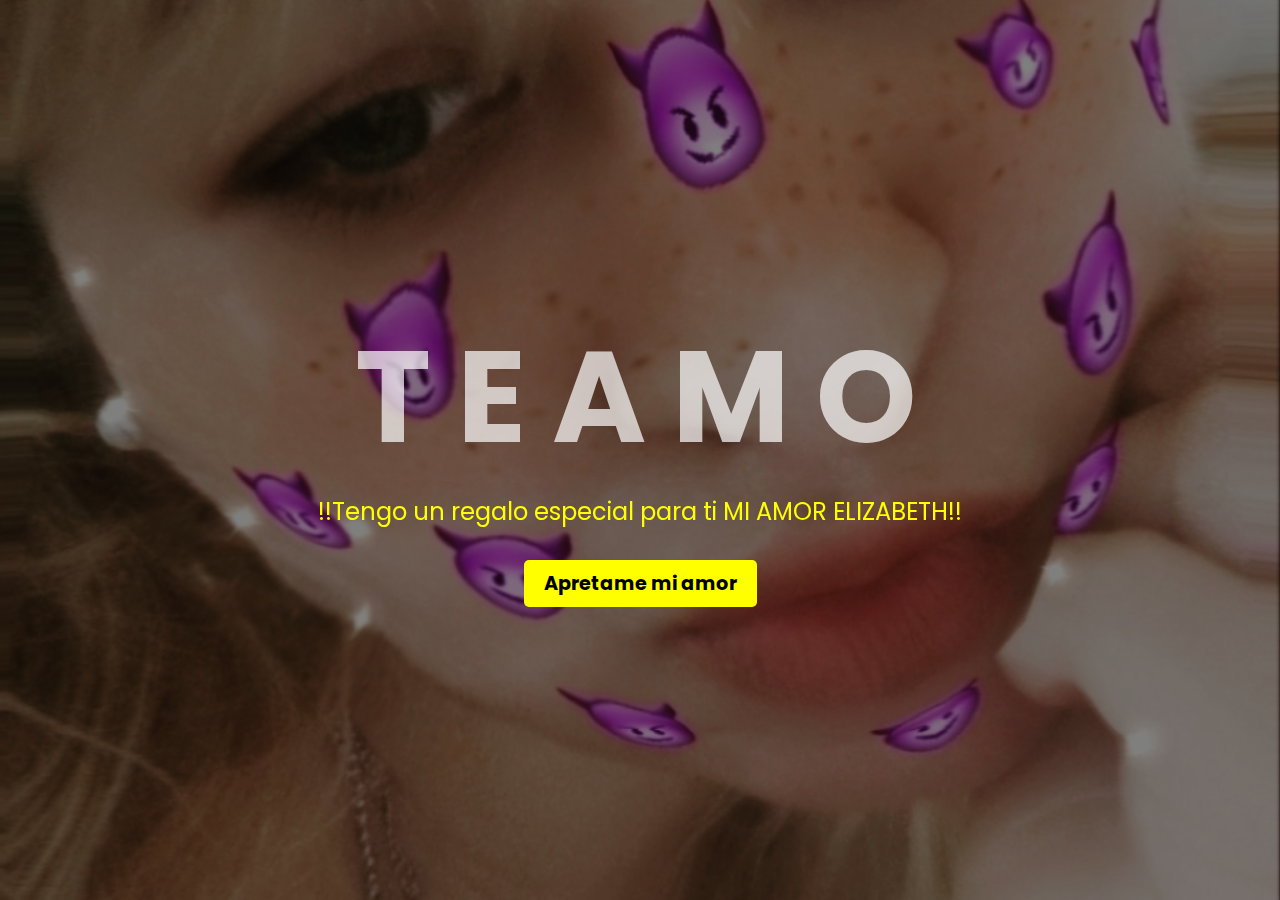
<file: index.html>
<!DOCTYPE html>
<html lang="en">
<head>
    <meta charset="UTF-8">
    <meta http-equiv="X-UA-Compatible" content="IE=edge">
    <meta name="viewport" content="width=device-width, initial-scale=1.0">
    <link rel="stylesheet" href="css/style.css">
    <link rel="icon" href="img/flowers.png" type="image/x-icon">
    <title>FLORES</title>
    <style>
        /* Estilos para el fondo de la imagen */
        body {
            margin: 0;
            padding: 0;
            background: url('img/a1.jpeg') no-repeat center center fixed; /* Ajusta la ruta de la imagen */
            background-size: cover;
            font-family: Arial, sans-serif;
            color: white;
            text-align: center;
        }

        /* Estilo para el texto sobre la imagen */
        .greetings span {
            font-size: 8rem;
            font-weight: bold;
            letter-spacing: 10px;
            color: rgba(255, 255, 255, 0.7); /* Letras transparentes */
            position: relative;
            z-index: 2; /* Asegura que el texto esté por encima de la imagen */
        }

        .description {
            font-size: 1.5rem;
            color: yellow;
            position: relative;
            z-index: 2;
        }

        .button {
            margin-top: 20px;
        }

        .button a {
            background-color: yellow;
            padding: 10px 20px;
            border-radius: 5px;
            color: black;
            text-decoration: none;
            font-weight: bold;
            font-size: 1.2rem;
            position: relative;
            z-index: 2;
        }

        .button a:hover {
            background-color: #ffc107;
        }

        /* Oscurecer ligeramente la imagen de fondo para mejor legibilidad del texto */
        body::before {
            content: "";
            position: fixed;
            top: 0;
            left: 0;
            width: 100%;
            height: 100%;
            background: rgba(0, 0, 0, 0.5); /* Oscurece la imagen */
            z-index: 1;
        }
    </style>
</head>
<body>

    <!-- Contenido de la página -->
    <div class="greetings">
        <span>T</span>
        <span>E</span>
        <span>A</span>
        <span>M</span>
        <span>O</span>
    </div>
    
    <div class="description">
        !!Tengo un regalo especial para ti MI AMOR ELIZABETH!!
    </div>

    <div class="button">
        <a href="FLORES.html">Apretame mi amor</a>
    </div>

</body>
</html>
</file>
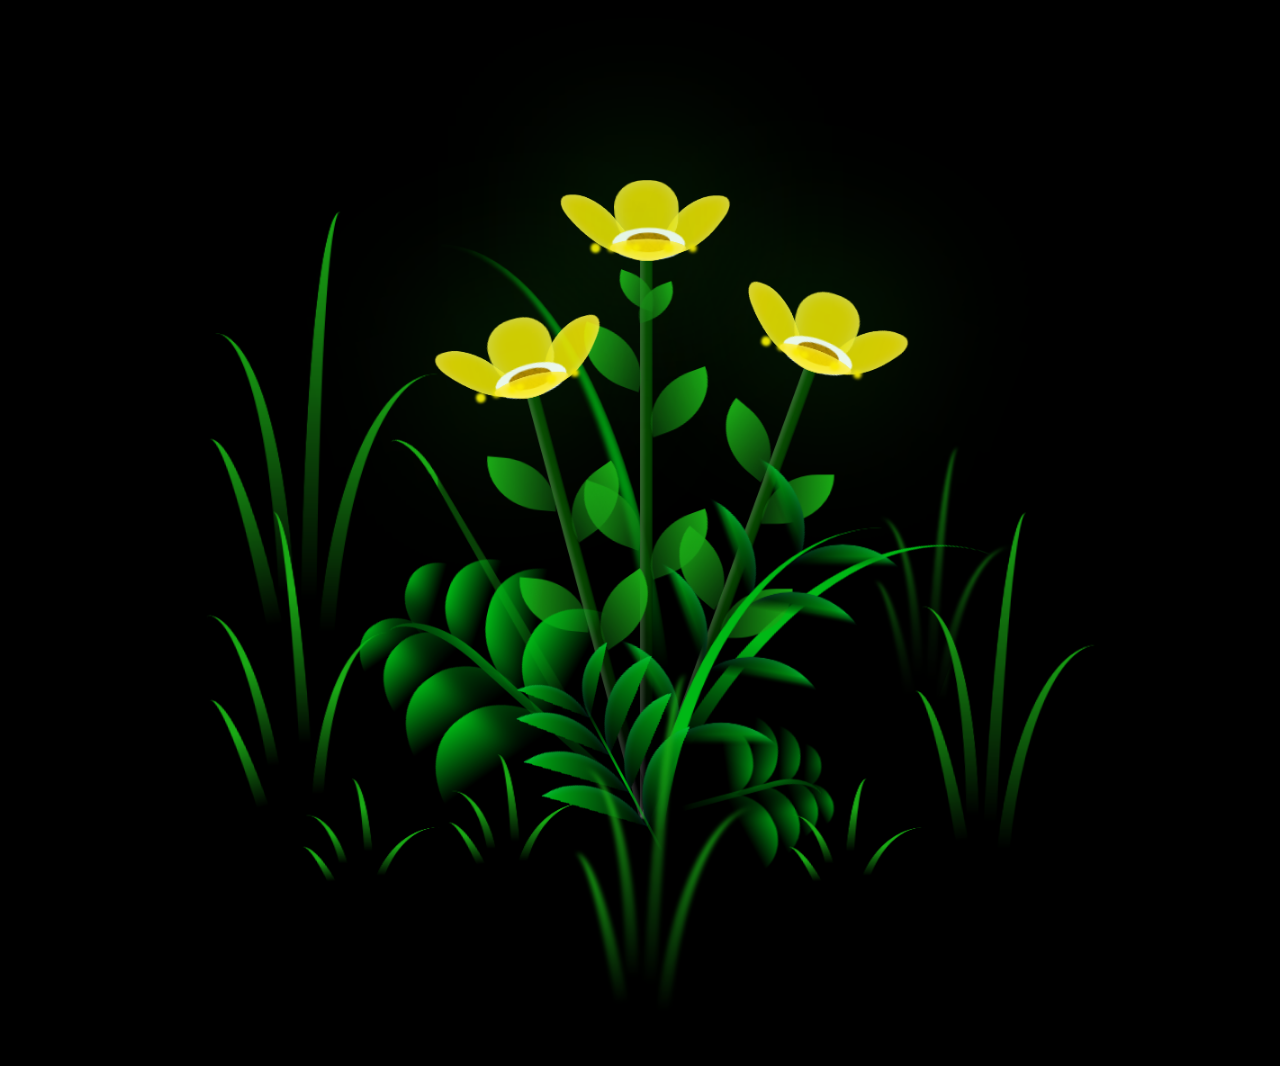
<file: FLORES.html>
<!DOCTYPE html>
<html lang="en">
<head>
    <meta charset="UTF-8">
    <meta http-equiv="X-UA-Compatible" content="IE=edge">
    <meta name="viewport" content="width=device-width, initial-scale=1.0">
    <link rel="stylesheet" href="css/main.css">
    <link rel="icon" href="img/flowers.png" type="image/x-icon">
    <title>FLORES</title>
</head>

<body class="container">
    <div class="flowers">
      <div class="flower flower--1">
        <div class="flower__leafs flower__leafs--1">
          <div class="flower__leaf flower__leaf--1"></div>
          <div class="flower__leaf flower__leaf--2"></div>
          <div class="flower__leaf flower__leaf--3"></div>
          <div class="flower__leaf flower__leaf--4"></div>
          <div class="flower__white-circle"></div>
  
          <div class="flower__light flower__light--1"></div>
          <div class="flower__light flower__light--2"></div>
          <div class="flower__light flower__light--3"></div>
          <div class="flower__light flower__light--4"></div>
          <div class="flower__light flower__light--5"></div>
          <div class="flower__light flower__light--6"></div>
          <div class="flower__light flower__light--7"></div>
          <div class="flower__light flower__light--8"></div>
  
        </div>
        <div class="flower__line">
          <div class="flower__line__leaf flower__line__leaf--1"></div>
          <div class="flower__line__leaf flower__line__leaf--2"></div>
          <div class="flower__line__leaf flower__line__leaf--3"></div>
          <div class="flower__line__leaf flower__line__leaf--4"></div>
          <div class="flower__line__leaf flower__line__leaf--5"></div>
          <div class="flower__line__leaf flower__line__leaf--6"></div>
        </div>
      </div>
  
      
      <div class="flower flower--2">
        <div class="flower__leafs flower__leafs--2">
          <div class="flower__leaf flower__leaf--1"></div>
          <div class="flower__leaf flower__leaf--2"></div>
          <div class="flower__leaf flower__leaf--3"></div>
          <div class="flower__leaf flower__leaf--4"></div>
          <div class="flower__white-circle"></div>
  
          <div class="flower__light flower__light--1"></div>
          <div class="flower__light flower__light--2"></div>
          <div class="flower__light flower__light--3"></div>
          <div class="flower__light flower__light--4"></div>
          <div class="flower__light flower__light--5"></div>
          <div class="flower__light flower__light--6"></div>
          <div class="flower__light flower__light--7"></div>
          <div class="flower__light flower__light--8"></div>
  
        </div>
        <div class="flower__line">
          <div class="flower__line__leaf flower__line__leaf--1"></div>
          <div class="flower__line__leaf flower__line__leaf--2"></div>
          <div class="flower__line__leaf flower__line__leaf--3"></div>
          <div class="flower__line__leaf flower__line__leaf--4"></div>
        </div>
      </div>
  


      <div class="flower flower--3">
        <div class="flower__leafs flower__leafs--3">
          <div class="flower__leaf flower__leaf--1"></div>
          <div class="flower__leaf flower__leaf--2"></div>
          <div class="flower__leaf flower__leaf--3"></div>
          <div class="flower__leaf flower__leaf--4"></div>
          <div class="flower__white-circle"></div>
  
          <div class="flower__light flower__light--1"></div>
          <div class="flower__light flower__light--2"></div>
          <div class="flower__light flower__light--3"></div>
          <div class="flower__light flower__light--4"></div>
          <div class="flower__light flower__light--5"></div>
          <div class="flower__light flower__light--6"></div>
          <div class="flower__light flower__light--7"></div>
          <div class="flower__light flower__light--8"></div>
  
        </div>
        <div class="flower__line">
          <div class="flower__line__leaf flower__line__leaf--1"></div>
          <div class="flower__line__leaf flower__line__leaf--2"></div>
          <div class="flower__line__leaf flower__line__leaf--3"></div>
          <div class="flower__line__leaf flower__line__leaf--4"></div>
        </div>
      </div>
  
      <div class="grow-ans" style="--d:1.2s">
        <div class="flower__g-long">
          <div class="flower__g-long__top"></div>
          <div class="flower__g-long__bottom"></div>
        </div>
      </div>
  
      <div class="growing-grass">
        <div class="flower__grass flower__grass--1">
          <div class="flower__grass--top"></div>
          <div class="flower__grass--bottom"></div>
          <div class="flower__grass__leaf flower__grass__leaf--1"></div>
          <div class="flower__grass__leaf flower__grass__leaf--2"></div>
          <div class="flower__grass__leaf flower__grass__leaf--3"></div>
          <div class="flower__grass__leaf flower__grass__leaf--4"></div>
          <div class="flower__grass__leaf flower__grass__leaf--5"></div>
          <div class="flower__grass__leaf flower__grass__leaf--6"></div>
          <div class="flower__grass__leaf flower__grass__leaf--7"></div>
          <div class="flower__grass__leaf flower__grass__leaf--8"></div>
          <div class="flower__grass__overlay"></div>
        </div>
      </div>
  
      <div class="growing-grass">
        <div class="flower__grass flower__grass--2">
          <div class="flower__grass--top"></div>
          <div class="flower__grass--bottom"></div>
          <div class="flower__grass__leaf flower__grass__leaf--1"></div>
          <div class="flower__grass__leaf flower__grass__leaf--2"></div>
          <div class="flower__grass__leaf flower__grass__leaf--3"></div>
          <div class="flower__grass__leaf flower__grass__leaf--4"></div>
          <div class="flower__grass__leaf flower__grass__leaf--5"></div>
          <div class="flower__grass__leaf flower__grass__leaf--6"></div>
          <div class="flower__grass__leaf flower__grass__leaf--7"></div>
          <div class="flower__grass__leaf flower__grass__leaf--8"></div>
          <div class="flower__grass__overlay"></div>
        </div>
      </div>
  
      <div class="grow-ans" style="--d:2.4s">
        <div class="flower__g-right flower__g-right--1">
          <div class="leaf"></div>
        </div>
      </div>
  
      <div class="grow-ans" style="--d:2.8s">
        <div class="flower__g-right flower__g-right--2">
          <div class="leaf"></div>
        </div>
      </div>
  
      <div class="grow-ans" style="--d:2.8s">
        <div class="flower__g-front">
          <div class="flower__g-front__leaf-wrapper flower__g-front__leaf-wrapper--1">
            <div class="flower__g-front__leaf"></div>
          </div>
          <div class="flower__g-front__leaf-wrapper flower__g-front__leaf-wrapper--2">
            <div class="flower__g-front__leaf"></div>
          </div>
          <div class="flower__g-front__leaf-wrapper flower__g-front__leaf-wrapper--3">
            <div class="flower__g-front__leaf"></div>
          </div>
          <div class="flower__g-front__leaf-wrapper flower__g-front__leaf-wrapper--4">
            <div class="flower__g-front__leaf"></div>
          </div>
          <div class="flower__g-front__leaf-wrapper flower__g-front__leaf-wrapper--5">
            <div class="flower__g-front__leaf"></div>
          </div>
          <div class="flower__g-front__leaf-wrapper flower__g-front__leaf-wrapper--6">
            <div class="flower__g-front__leaf"></div>
          </div>
          <div class="flower__g-front__leaf-wrapper flower__g-front__leaf-wrapper--7">
            <div class="flower__g-front__leaf"></div>
          </div>
          <div class="flower__g-front__leaf-wrapper flower__g-front__leaf-wrapper--8">
            <div class="flower__g-front__leaf"></div>
          </div>
          <div class="flower__g-front__line"></div>
        </div>
      </div>
  
      <div class="grow-ans" style="--d:3.2s">
        <div class="flower__g-fr">
          <div class="leaf"></div>
          <div class="flower__g-fr__leaf flower__g-fr__leaf--1"></div>
          <div class="flower__g-fr__leaf flower__g-fr__leaf--2"></div>
          <div class="flower__g-fr__leaf flower__g-fr__leaf--3"></div>
          <div class="flower__g-fr__leaf flower__g-fr__leaf--4"></div>
          <div class="flower__g-fr__leaf flower__g-fr__leaf--5"></div>
          <div class="flower__g-fr__leaf flower__g-fr__leaf--6"></div>
          <div class="flower__g-fr__leaf flower__g-fr__leaf--7"></div>
          <div class="flower__g-fr__leaf flower__g-fr__leaf--8"></div>
        </div>
      </div>
  
      <div class="long-g long-g--0">
        <div class="grow-ans" style="--d:3s">
          <div class="leaf leaf--0"></div>
        </div>
        <div class="grow-ans" style="--d:2.2s">
          <div class="leaf leaf--1"></div>
        </div>
        <div class="grow-ans" style="--d:3.4s">
          <div class="leaf leaf--2"></div>
        </div>
        <div class="grow-ans" style="--d:3.6s">
          <div class="leaf leaf--3"></div>
        </div>
      </div>
  
      <div class="long-g long-g--1">
        <div class="grow-ans" style="--d:3.6s">
          <div class="leaf leaf--0"></div>
        </div>
        <div class="grow-ans" style="--d:3.8s">
          <div class="leaf leaf--1"></div>
        </div>
        <div class="grow-ans" style="--d:4s">
          <div class="leaf leaf--2"></div>
        </div>
        <div class="grow-ans" style="--d:4.2s">
          <div class="leaf leaf--3"></div>
        </div>
      </div>
  
      <div class="long-g long-g--2">
        <div class="grow-ans" style="--d:4s">
          <div class="leaf leaf--0"></div>
        </div>
        <div class="grow-ans" style="--d:4.2s">
          <div class="leaf leaf--1"></div>
        </div>
        <div class="grow-ans" style="--d:4.4s">
          <div class="leaf leaf--2"></div>
        </div>
        <div class="grow-ans" style="--d:4.6s">
          <div class="leaf leaf--3"></div>
        </div>
      </div>
  
      <div class="long-g long-g--3">
        <div class="grow-ans" style="--d:4s">
          <div class="leaf leaf--0"></div>
        </div>
        <div class="grow-ans" style="--d:4.2s">
          <div class="leaf leaf--1"></div>
        </div>
        <div class="grow-ans" style="--d:3s">
          <div class="leaf leaf--2"></div>
        </div>
        <div class="grow-ans" style="--d:3.6s">
          <div class="leaf leaf--3"></div>
        </div>
      </div>
  
      <div class="long-g long-g--4">
        <div class="grow-ans" style="--d:4s">
          <div class="leaf leaf--0"></div>
        </div>
        <div class="grow-ans" style="--d:4.2s">
          <div class="leaf leaf--1"></div>
        </div>
        <div class="grow-ans" style="--d:3s">
          <div class="leaf leaf--2"></div>
        </div>
        <div class="grow-ans" style="--d:3.6s">
          <div class="leaf leaf--3"></div>
        </div>
      </div>
  
      <div class="long-g long-g--5">
        <div class="grow-ans" style="--d:4s">
          <div class="leaf leaf--0"></div>
        </div>
        <div class="grow-ans" style="--d:4.2s">
          <div class="leaf leaf--1"></div>
        </div>
        <div class="grow-ans" style="--d:3s">
          <div class="leaf leaf--2"></div>
        </div>
        <div class="grow-ans" style="--d:3.6s">
          <div class="leaf leaf--3"></div>
        </div>
      </div>
  
      <div class="long-g long-g--6">
        <div class="grow-ans" style="--d:4.2s">
          <div class="leaf leaf--0"></div>
        </div>
        <div class="grow-ans" style="--d:4.4s">
          <div class="leaf leaf--1"></div>
        </div>
        <div class="grow-ans" style="--d:4.6s">
          <div class="leaf leaf--2"></div>
        </div>
        <div class="grow-ans" style="--d:4.8s">
          <div class="leaf leaf--3"></div>
        </div>
      </div>
  
      <div class="long-g long-g--7">
        <div class="grow-ans" style="--d:3s">
          <div class="leaf leaf--0"></div>
        </div>
        <div class="grow-ans" style="--d:3.2s">
          <div class="leaf leaf--1"></div>
        </div>
        <div class="grow-ans" style="--d:3.5s">
          <div class="leaf leaf--2"></div>
        </div>
        <div class="grow-ans" style="--d:3.6s">
          <div class="leaf leaf--3"></div>
        </div>
      </div>
    </div>
    <script src="main.js"></script>
  </body>
</html>
</file>
<file: css/style.css>
@import url('https://fonts.googleapis.com/css2?family=Poppins:ital,wght@0,500;1,900&display=swap');
*{
    font-family: 'Poppins',cursive;
}
body{
    color: azure;
    width: 100%;
    height: 100vh;
    display: flex;
    flex-direction: column;
    align-items: center;
    justify-content: center;
    background-color: black;
}
.greetings{
    font-size: 6rem;
    font-weight: 900;
}
.greetings > span{
    animation: glow 2.5s ease-in-out infinite;
}
@keyframes glow{
    0%, 100%{
        color: #fff;
        text-shadow: 0 0 12px #fbff00, 0 0 50px #fbff00, 0 0 100px #fbff00;
    }
    10%, 90%{
        color: #696565;
        text-shadow: none;
    }
}
.greetings > span:nth-child(2){
    animation-delay: .2s ;
}
.greetings > span:nth-child(3){
    animation-delay: .4s ;
}
.greetings > span:nth-child(4){
    animation-delay: .6s;
}
.greetings > span:nth-child(5){
    animation-delay: .8s;
}

.description{
    font-size: 1.5rem;
    margin-bottom: 20px;
}

.button a{
    text-decoration: none;
    font-size: 1rem;
    color: #111;
}


@media screen and (max-width:574px){
    .greetings{
        display: block;
        font-size: 3rem;
        font-weight: 500;
        text-align: center;
    }
    .description{
        font-size: 1rem;
    }
    
    .button a{
        font-size: .5rem;
    }
}

.description{
    color: #fbff00;
}

/* Estilo para el botón */
.button button {
    background-color: yellow; /* Fondo amarillo */
    border: none; /* Sin bordes */
    padding: 10px 20px; /* Ajusta el relleno según tu preferencia */
    font-size: 18px; /* Tamaño de fuente */
    cursor: pointer;
    position: relative; /* Necesario para el resplandor */
    border-radius: 20px; /* Esquinas redondeadas */
    transition: background-color 0.3s ease-in-out; /* Transición suave para el color de fondo */
  }
  
  /* Estilo para el enlace dentro del botón */
  .button button a {
    text-decoration: none; /* Elimina el subrayado del enlace */
    color: inherit; /* Hereda el color del texto del botón */
  }
  
  /* Efecto de resplandor al pasar el cursor sobre el botón */
  .button button:hover {
    background-color: orange; /* Cambia el color de fondo al pasar el mouse a naranja */
    box-shadow: 0 0 10px yellow, 0 0 20px yellow, 0 0 30px yellow; /* Efecto de resplandor amarillo */
  }
</file>
<file: css/main.css>
*,
*::after,
*::before {
  padding: 0;
  margin: 0;
  box-sizing: border-box;
}

:root {
  --dark-color: #000;
}

body {
  display: flex;
  align-items: flex-end;
  justify-content: center;
  min-height: 100vh;
  background-color: var(--dark-color);
  overflow: hidden;
  perspective: 1000px;
}

.night {
  position: fixed;
  left: 50%;
  top: 0;
  transform: translateX(-50%);
  width: 100%;
  height: 100%;
  filter: blur(0.1vmin);
  background-image: radial-gradient(ellipse at top, transparent 0%, var(--dark-color)), 
  radial-gradient(ellipse at bottom, var(--dark-color), rgba(145, 233, 255, 0.2)), 
  repeating-linear-gradient(220deg, rgb(0, 0, 0) 0px, rgb(0, 0, 0) 19px, transparent 19px, 
  transparent 22px), repeating-linear-gradient(189deg, rgb(0, 0, 0) 0px, rgb(0, 0, 0) 19px, 
  transparent 19px, transparent 22px), repeating-linear-gradient(148deg, rgb(0, 0, 0) 0px, 
  rgb(0, 0, 0) 19px, transparent 19px, transparent 22px), linear-gradient(90deg, rgb(21, 255, 0), 
  rgb(240, 240, 240));
}

.flowers {
  position: relative;
  transform: scale(0.9);
}

.flower {
  position: absolute;
  bottom: 10vmin;
  transform-origin: bottom center;
  z-index: 10;
  --fl-speed: 0.8s;
}
.flower--1 {
  -webkit-animation: moving-flower-1 4s linear infinite;
          animation: moving-flower-1 4s linear infinite;
}
.flower--1 .flower__line {
  height: 70vmin;
  -webkit-animation-delay: 0.3s;
          animation-delay: 0.3s;
}
.flower--1 .flower__line__leaf--1 {
  -webkit-animation: blooming-leaf-right var(--fl-speed) 1.6s backwards;
          animation: blooming-leaf-right var(--fl-speed) 1.6s backwards;
}
.flower--1 .flower__line__leaf--2 {
  -webkit-animation: blooming-leaf-right var(--fl-speed) 1.4s backwards;
          animation: blooming-leaf-right var(--fl-speed) 1.4s backwards;
}
.flower--1 .flower__line__leaf--3 {
  -webkit-animation: blooming-leaf-left var(--fl-speed) 1.2s backwards;
          animation: blooming-leaf-left var(--fl-speed) 1.2s backwards;
}
.flower--1 .flower__line__leaf--4 {
  -webkit-animation: blooming-leaf-left var(--fl-speed) 1s backwards;
          animation: blooming-leaf-left var(--fl-speed) 1s backwards;
}
.flower--1 .flower__line__leaf--5 {
  -webkit-animation: blooming-leaf-right var(--fl-speed) 1.8s backwards;
          animation: blooming-leaf-right var(--fl-speed) 1.8s backwards;
}
.flower--1 .flower__line__leaf--6 {
  -webkit-animation: blooming-leaf-left var(--fl-speed) 2s backwards;
          animation: blooming-leaf-left var(--fl-speed) 2s backwards;
}
.flower--2 {
  left: 50%;
  transform: rotate(20deg);
  -webkit-animation: moving-flower-2 4s linear infinite;
          animation: moving-flower-2 4s linear infinite;
}
.flower--2 .flower__line {
  height: 60vmin;
  -webkit-animation-delay: 0.6s;
          animation-delay: 0.6s;
}
.flower--2 .flower__line__leaf--1 {
  -webkit-animation: blooming-leaf-right var(--fl-speed) 1.9s backwards;
          animation: blooming-leaf-right var(--fl-speed) 1.9s backwards;
}
.flower--2 .flower__line__leaf--2 {
  -webkit-animation: blooming-leaf-right var(--fl-speed) 1.7s backwards;
          animation: blooming-leaf-right var(--fl-speed) 1.7s backwards;
}
.flower--2 .flower__line__leaf--3 {
  -webkit-animation: blooming-leaf-left var(--fl-speed) 1.5s backwards;
          animation: blooming-leaf-left var(--fl-speed) 1.5s backwards;
}
.flower--2 .flower__line__leaf--4 {
  -webkit-animation: blooming-leaf-left var(--fl-speed) 1.3s backwards;
          animation: blooming-leaf-left var(--fl-speed) 1.3s backwards;
}
.flower--3 {
  left: 50%;
  transform: rotate(-15deg);
  -webkit-animation: moving-flower-3 4s linear infinite;
          animation: moving-flower-3 4s linear infinite;
}
.flower--3 .flower__line {
  -webkit-animation-delay: 0.9s;
          animation-delay: 0.9s;
}
.flower--3 .flower__line__leaf--1 {
  -webkit-animation: blooming-leaf-right var(--fl-speed) 2.5s backwards;
          animation: blooming-leaf-right var(--fl-speed) 2.5s backwards;
}
.flower--3 .flower__line__leaf--2 {
  -webkit-animation: blooming-leaf-right var(--fl-speed) 2.3s backwards;
          animation: blooming-leaf-right var(--fl-speed) 2.3s backwards;
}
.flower--3 .flower__line__leaf--3 {
  -webkit-animation: blooming-leaf-left var(--fl-speed) 2.1s backwards;
          animation: blooming-leaf-left var(--fl-speed) 2.1s backwards;
}
.flower--3 .flower__line__leaf--4 {
  -webkit-animation: blooming-leaf-left var(--fl-speed) 1.9s backwards;
          animation: blooming-leaf-left var(--fl-speed) 1.9s backwards;
}
.flower__leafs {
  position: relative;
  -webkit-animation: blooming-flower 2s backwards;
          animation: blooming-flower 2s backwards;
}
.flower__leafs--1 {
  -webkit-animation-delay: 1.1s;
          animation-delay: 1.1s;
}
.flower__leafs--2 {
  -webkit-animation-delay: 1.4s;
          animation-delay: 1.4s;
}
.flower__leafs--3 {
  -webkit-animation-delay: 1.7s;
          animation-delay: 1.7s;
}
.flower__leafs::after {
  content: "";
  position: absolute;
  left: 0;
  top: 0;
  transform: translate(-50%, -100%);
  width: 8vmin;
  height: 8vmin;
  background-color: #1aaa15;
  filter: blur(10vmin);
}
.flower__leaf {
  position: absolute;
  bottom: 0;
  left: 50%;
  width: 8vmin;
  height: 11vmin;
  border-radius: 51% 49% 47% 53%/44% 45% 55% 69%;
  background-color: #1aaa15;
  background-image: linear-gradient(to top, #fce700, #fce700);
  transform-origin: bottom center;
  opacity: 0.9;
  box-shadow: inset 0 0 2vmin rgba(255, 255, 255, 0.5);
}
.flower__leaf--1 {
  transform: translate(-10%, 1%) rotateY(40deg) rotateX(-50deg);
}
.flower__leaf--2 {
  transform: translate(-50%, -4%) rotateX(40deg);
}
.flower__leaf--3 {
  transform: translate(-90%, 0%) rotateY(45deg) rotateX(50deg);
}
.flower__leaf--4 {
  width: 8vmin;
  height: 8vmin;
  transform-origin: bottom left;
  border-radius: 4vmin 10vmin 4vmin 4vmin;
  transform: translate(0%, 18%) rotateX(70deg) rotate(-43deg);
  background-image: linear-gradient(to top, #fce700, #fce700);
  z-index: 1;
  opacity: 0.8;
}
.flower__white-circle {
  position: absolute;
  left: -3.5vmin;
  top: -3vmin;
  width: 9vmin;
  height: 4vmin;
  border-radius: 50%;
  background-color: #ffffff;
}
.flower__white-circle::after {
  content: "";
  position: absolute;
  left: 50%;
  top: 45%;
  transform: translate(-50%, -50%);
  width: 60%;
  height: 60%;
  border-radius: inherit;
  background-image: repeating-linear-gradient(135deg, rgba(0, 0, 0, 0.03) 0px, 
  rgba(0, 0, 0, 0.03) 1px, transparent 1px, transparent 12px), repeating-linear-gradient(45deg, 
  rgba(0, 0, 0, 0.03) 0px, rgba(0, 0, 0, 0.03) 1px, transparent 1px, transparent 12px), 
  repeating-linear-gradient(67.5deg, rgba(0, 0, 0, 0.03) 0px, rgba(0, 0, 0, 0.03) 1px, 
  transparent 1px, transparent 12px), repeating-linear-gradient(135deg, rgba(0, 0, 0, 0.03) 0px, 
  rgba(0, 0, 0, 0.03) 1px, transparent 1px, transparent 12px), repeating-linear-gradient(45deg, 
  rgba(0, 0, 0, 0.03) 0px, rgba(0, 0, 0, 0.03) 1px, transparent 1px, transparent 12px), 
  repeating-linear-gradient(112.5deg, rgba(0, 0, 0, 0.03) 0px, rgba(0, 0, 0, 0.03) 1px, 
  transparent 1px, transparent 12px), repeating-linear-gradient(112.5deg, rgba(0, 0, 0, 0.03) 0px, 
  rgba(0, 0, 0, 0.03) 1px, transparent 1px, transparent 12px), repeating-linear-gradient(45deg, 
  rgba(0, 0, 0, 0.03) 0px, rgba(0, 0, 0, 0.03) 1px, transparent 1px, transparent 12px), 
  repeating-linear-gradient(22.5deg, rgba(0, 0, 0, 0.03) 0px, rgba(0, 0, 0, 0.03) 1px, 
  transparent 1px, transparent 12px), repeating-linear-gradient(45deg, rgba(0, 0, 0, 0.03) 0px, 
  rgba(0, 0, 0, 0.03) 1px, transparent 1px, transparent 12px), repeating-linear-gradient(22.5deg, 
  rgba(0, 0, 0, 0.03) 0px, rgba(0, 0, 0, 0.03) 1px, transparent 1px, transparent 12px), 
  repeating-linear-gradient(135deg, rgba(0, 0, 0, 0.03) 0px, rgba(0, 0, 0, 0.03) 1px, 
  transparent 1px, transparent 12px), repeating-linear-gradient(157.5deg, rgba(0, 0, 0, 0.03) 0px, 
  rgba(0, 0, 0, 0.03) 1px, transparent 1px, transparent 12px), repeating-linear-gradient(67.5deg, 
  rgba(0, 0, 0, 0.03) 0px, rgba(0, 0, 0, 0.03) 1px, transparent 1px, transparent 12px), 
  repeating-linear-gradient(67.5deg, rgba(0, 0, 0, 0.03) 0px, rgba(0, 0, 0, 0.03) 1px, 
  transparent 1px, transparent 12px), linear-gradient(90deg, rgb(190, 133, 0), rgb(190, 133, 0));
}
.flower__line {
  height: 55vmin;
  width: 1.5vmin;
  background-image: linear-gradient(to left, rgba(0, 0, 0, 0.2), transparent, 
  rgba(255, 255, 255, 0.2)), linear-gradient(to top, transparent 10%, #064600, #064600);
  box-shadow: inset 0 0 2px rgba(0, 0, 0, 0.5);
  -webkit-animation: grow-flower-tree 4s backwards;
          animation: grow-flower-tree 4s backwards;
}
.flower__line__leaf {
  --w: 7vmin;
  --h: calc(var(--w) + 2vmin);
  position: absolute;
  top: 20%;
  left: 90%;
  width: var(--w);
  height: var(--h);
  border-top-right-radius: var(--h);
  border-bottom-left-radius: var(--h);
  background-image: linear-gradient(to top, rgba(20, 122, 20, 0.4), #1aaa15);
}
.flower__line__leaf--1 {
  transform: rotate(70deg) rotateY(30deg);
}
.flower__line__leaf--2 {
  top: 45%;
  transform: rotate(70deg) rotateY(30deg);
}
.flower__line__leaf--3, .flower__line__leaf--4, .flower__line__leaf--6 {
  border-top-right-radius: 0;
  border-bottom-left-radius: 0;
  border-top-left-radius: var(--h);
  border-bottom-right-radius: var(--h);
  left: -460%;
  top: 12%;
  transform: rotate(-70deg) rotateY(30deg);
}
.flower__line__leaf--4 {
  top: 40%;
}
.flower__line__leaf--5 {
  top: 0;
  transform-origin: left;
  transform: rotate(70deg) rotateY(30deg) scale(0.6);
}
.flower__line__leaf--6 {
  top: -2%;
  left: -450%;
  transform-origin: right;
  transform: rotate(-70deg) rotateY(30deg) scale(0.6);
}
.flower__light {
  position: absolute;
  bottom: 0vmin;
  width: 1vmin;
  height: 1vmin;
  background-color: rgb(255, 251, 0);
  border-radius: 50%;
  filter: blur(0.2vmin);
  -webkit-animation: light-ans 4s linear infinite backwards;
          animation: light-ans 4s linear infinite backwards;
}
.flower__light:nth-child(odd) {
  background-color: #fce700;
}
.flower__light--1 {
  left: -2vmin;
  -webkit-animation-delay: 1s;
          animation-delay: 1s;
}
.flower__light--2 {
  left: 3vmin;
  -webkit-animation-delay: 0.5s;
          animation-delay: 0.5s;
}
.flower__light--3 {
  left: -6vmin;
  -webkit-animation-delay: 0.3s;
          animation-delay: 0.3s;
}
.flower__light--4 {
  left: 6vmin;
  -webkit-animation-delay: 0.9s;
          animation-delay: 0.9s;
}
.flower__light--5 {
  left: -1vmin;
  -webkit-animation-delay: 1.5s;
          animation-delay: 1.5s;
}
.flower__light--6 {
  left: -4vmin;
  -webkit-animation-delay: 3s;
          animation-delay: 3s;
}
.flower__light--7 {
  left: 3vmin;
  -webkit-animation-delay: 2s;
          animation-delay: 2s;
}
.flower__light--8 {
  left: -6vmin;
  -webkit-animation-delay: 3.5s;
          animation-delay: 3.5s;
}
.flower__grass {
  --c: #00b815;
  --line-w: 1.5vmin;
  position: absolute;
  bottom: 12vmin;
  left: -7vmin;
  display: flex;
  flex-direction: column;
  align-items: flex-end;
  z-index: 20;
  transform-origin: bottom center;
  transform: rotate(-48deg) rotateY(40deg);
}
.flower__grass--1 {
  -webkit-animation: moving-grass 2s linear infinite;
          animation: moving-grass 2s linear infinite;
}
.flower__grass--2 {
  left: 2vmin;
  bottom: 10vmin;
  transform: scale(0.5) rotate(75deg) rotateX(10deg) rotateY(-200deg);
  opacity: 0.8;
  z-index: 0;
  -webkit-animation: moving-grass--2 1.5s linear infinite;
          animation: moving-grass--2 1.5s linear infinite;
}
.flower__grass--top {
  width: 7vmin;
  height: 10vmin;
  border-top-right-radius: 100%;
  border-right: var(--line-w) solid var(--c);
  transform-origin: bottom center;
  transform: rotate(-2deg);
}
.flower__grass--bottom {
  margin-top: -2px;
  width: var(--line-w);
  height: 25vmin;
  background-image: linear-gradient(to top, transparent, var(--c));
}
.flower__grass__leaf {
  --size: 10vmin;
  position: absolute;
  width: calc(var(--size) * 2.1);
  height: var(--size);
  border-top-left-radius: var(--size);
  border-top-right-radius: var(--size);
  background-image: linear-gradient(to top, transparent, transparent 30%, var(--c));
  z-index: 100;
}
.flower__grass__leaf--1 {
  top: -6%;
  left: 30%;
  --size: 6vmin;
  transform: rotate(-20deg);
  -webkit-animation: growing-grass-ans--1 2s 2.6s backwards;
          animation: growing-grass-ans--1 2s 2.6s backwards;
}
@-webkit-keyframes growing-grass-ans--1 {
  0% {
    transform-origin: bottom left;
    transform: rotate(-20deg) scale(0);
  }
}
@keyframes growing-grass-ans--1 {
  0% {
    transform-origin: bottom left;
    transform: rotate(-20deg) scale(0);
  }
}
.flower__grass__leaf--2 {
  top: -5%;
  left: -110%;
  --size: 6vmin;
  transform: rotate(10deg);
  -webkit-animation: growing-grass-ans--2 2s 2.4s linear backwards;
          animation: growing-grass-ans--2 2s 2.4s linear backwards;
}
@-webkit-keyframes growing-grass-ans--2 {
  0% {
    transform-origin: bottom right;
    transform: rotate(10deg) scale(0);
  }
}
@keyframes growing-grass-ans--2 {
  0% {
    transform-origin: bottom right;
    transform: rotate(10deg) scale(0);
  }
}
.flower__grass__leaf--3 {
  top: 5%;
  left: 60%;
  --size: 8vmin;
  transform: rotate(-18deg) rotateX(-20deg);
  -webkit-animation: growing-grass-ans--3 2s 2.2s linear backwards;
          animation: growing-grass-ans--3 2s 2.2s linear backwards;
}
@-webkit-keyframes growing-grass-ans--3 {
  0% {
    transform-origin: bottom left;
    transform: rotate(-18deg) rotateX(-20deg) scale(0);
  }
}
@keyframes growing-grass-ans--3 {
  0% {
    transform-origin: bottom left;
    transform: rotate(-18deg) rotateX(-20deg) scale(0);
  }
}
.flower__grass__leaf--4 {
  top: 6%;
  left: -135%;
  --size: 8vmin;
  transform: rotate(2deg);
  -webkit-animation: growing-grass-ans--4 2s 2s linear backwards;
          animation: growing-grass-ans--4 2s 2s linear backwards;
}
@-webkit-keyframes growing-grass-ans--4 {
  0% {
    transform-origin: bottom right;
    transform: rotate(2deg) scale(0);
  }
}
@keyframes growing-grass-ans--4 {
  0% {
    transform-origin: bottom right;
    transform: rotate(2deg) scale(0);
  }
}
.flower__grass__leaf--5 {
  top: 20%;
  left: 60%;
  --size: 10vmin;
  transform: rotate(-24deg) rotateX(-20deg);
  -webkit-animation: growing-grass-ans--5 2s 1.8s linear backwards;
          animation: growing-grass-ans--5 2s 1.8s linear backwards;
}
@-webkit-keyframes growing-grass-ans--5 {
  0% {
    transform-origin: bottom left;
    transform: rotate(-24deg) rotateX(-20deg) scale(0);
  }
}
@keyframes growing-grass-ans--5 {
  0% {
    transform-origin: bottom left;
    transform: rotate(-24deg) rotateX(-20deg) scale(0);
  }
}
.flower__grass__leaf--6 {
  top: 22%;
  left: -180%;
  --size: 10vmin;
  transform: rotate(10deg);
  -webkit-animation: growing-grass-ans--6 2s 1.6s linear backwards;
          animation: growing-grass-ans--6 2s 1.6s linear backwards;
}
@-webkit-keyframes growing-grass-ans--6 {
  0% {
    transform-origin: bottom right;
    transform: rotate(10deg) scale(0);
  }
}
@keyframes growing-grass-ans--6 {
  0% {
    transform-origin: bottom right;
    transform: rotate(10deg) scale(0);
  }
}
.flower__grass__leaf--7 {
  top: 39%;
  left: 70%;
  --size: 10vmin;
  transform: rotate(-10deg);
  -webkit-animation: growing-grass-ans--7 2s 1.4s linear backwards;
          animation: growing-grass-ans--7 2s 1.4s linear backwards;
}
@-webkit-keyframes growing-grass-ans--7 {
  0% {
    transform-origin: bottom left;
    transform: rotate(-10deg) scale(0);
  }
}
@keyframes growing-grass-ans--7 {
  0% {
    transform-origin: bottom left;
    transform: rotate(-10deg) scale(0);
  }
}
.flower__grass__leaf--8 {
  top: 40%;
  left: -215%;
  --size: 11vmin;
  transform: rotate(10deg);
  -webkit-animation: growing-grass-ans--8 2s 1.2s linear backwards;
          animation: growing-grass-ans--8 2s 1.2s linear backwards;
}
@-webkit-keyframes growing-grass-ans--8 {
  0% {
    transform-origin: bottom right;
    transform: rotate(10deg) scale(0);
  }
}
@keyframes growing-grass-ans--8 {
  0% {
    transform-origin: bottom right;
    transform: rotate(10deg) scale(0);
  }
}
.flower__grass__overlay {
  position: absolute;
  top: -10%;
  right: 0%;
  width: 100%;
  height: 100%;
  background-color: rgba(0, 0, 0, 0.6);
  filter: blur(1.5vmin);
  z-index: 100;
}
.flower__g-long {
  --w: 2vmin;
  --h: 6vmin;
  --c: #1aaa15;
  position: absolute;
  bottom: 10vmin;
  left: -3vmin;
  transform-origin: bottom center;
  transform: rotate(-30deg) rotateY(-20deg);
  display: flex;
  flex-direction: column;
  align-items: flex-end;
  -webkit-animation: flower-g-long-ans 3s linear infinite;
          animation: flower-g-long-ans 3s linear infinite;
}
@-webkit-keyframes flower-g-long-ans {
  0%, 100% {
    transform: rotate(-30deg) rotateY(-20deg);
  }
  50% {
    transform: rotate(-32deg) rotateY(-20deg);
  }
}
@keyframes flower-g-long-ans {
  0%, 100% {
    transform: rotate(-30deg) rotateY(-20deg);
  }
  50% {
    transform: rotate(-32deg) rotateY(-20deg);
  }
}
.flower__g-long__top {
  top: calc(var(--h) * -1);
  width: calc(var(--w) + 1vmin);
  height: var(--h);
  border-top-right-radius: 100%;
  border-right: 0.7vmin solid var(--c);
  transform: translate(-0.7vmin, 1vmin);
}
.flower__g-long__bottom {
  width: var(--w);
  height: 50vmin;
  transform-origin: bottom center;
  background-image: linear-gradient(to top, transparent 30%, var(--c));
  box-shadow: inset 0 0 2px rgba(0, 0, 0, 0.5);
  -webkit-clip-path: polygon(35% 0, 65% 1%, 100% 100%, 0% 100%);
          clip-path: polygon(35% 0, 65% 1%, 100% 100%, 0% 100%);
}
.flower__g-right {
  position: absolute;
  bottom: 6vmin;
  left: -2vmin;
  transform-origin: bottom left;
  transform: rotate(20deg);
}
.flower__g-right .leaf {
  width: 30vmin;
  height: 50vmin;
  border-top-left-radius: 100%;
  border-left: 2vmin solid #00b815;
  background-image: linear-gradient(to bottom, transparent, var(--dark-color) 60%);
  -webkit-mask-image: linear-gradient(to top, transparent 30%, #00b815 60%);
}
.flower__g-right--1 {
  -webkit-animation: flower-g-right-ans 2.5s linear infinite;
          animation: flower-g-right-ans 2.5s linear infinite;
}
.flower__g-right--2 {
  left: 5vmin;
  transform: rotateY(-180deg);
  -webkit-animation: flower-g-right-ans--2 3s linear infinite;
          animation: flower-g-right-ans--2 3s linear infinite;
}
.flower__g-right--2 .leaf {
  height: 75vmin;
  filter: blur(0.3vmin);
  opacity: 0.8;
}
@-webkit-keyframes flower-g-right-ans {
  0%, 100% {
    transform: rotate(20deg);
  }
  50% {
    transform: rotate(24deg) rotateX(-20deg);
  }
}
@keyframes flower-g-right-ans {
  0%, 100% {
    transform: rotate(20deg);
  }
  50% {
    transform: rotate(24deg) rotateX(-20deg);
  }
}
@-webkit-keyframes flower-g-right-ans--2 {
  0%, 100% {
    transform: rotateY(-180deg) rotate(0deg) rotateX(-20deg);
  }
  50% {
    transform: rotateY(-180deg) rotate(6deg) rotateX(-20deg);
  }
}
@keyframes flower-g-right-ans--2 {
  0%, 100% {
    transform: rotateY(-180deg) rotate(0deg) rotateX(-20deg);
  }
  50% {
    transform: rotateY(-180deg) rotate(6deg) rotateX(-20deg);
  }
}
.flower__g-front {
  position: absolute;
  bottom: 6vmin;
  left: 2.5vmin;
  z-index: 100;
  transform-origin: bottom center;
  transform: rotate(-28deg) rotateY(30deg) scale(1.04);
  -webkit-animation: flower__g-front-ans 2s linear infinite;
          animation: flower__g-front-ans 2s linear infinite;
}
@-webkit-keyframes flower__g-front-ans {
  0%, 100% {
    transform: rotate(-28deg) rotateY(30deg) scale(1.04);
  }
  50% {
    transform: rotate(-35deg) rotateY(40deg) scale(1.04);
  }
}
@keyframes flower__g-front-ans {
  0%, 100% {
    transform: rotate(-28deg) rotateY(30deg) scale(1.04);
  }
  50% {
    transform: rotate(-35deg) rotateY(40deg) scale(1.04);
  }
}
.flower__g-front__line {
  width: 0.3vmin;
  height: 20vmin;
  background-image: linear-gradient(to top, transparent, #00b815, transparent 100%);
  position: relative;
}
.flower__g-front__leaf-wrapper {
  position: absolute;
  top: 0;
  left: 0;
  transform-origin: bottom left;
  transform: rotate(10deg);
}
.flower__g-front__leaf-wrapper:nth-child(even) {
  left: 0vmin;
  transform: rotateY(-180deg) rotate(5deg);
  -webkit-animation: flower__g-front__leaf-left-ans 1s ease-in backwards;
          animation: flower__g-front__leaf-left-ans 1s ease-in backwards;
}
.flower__g-front__leaf-wrapper:nth-child(odd) {
  -webkit-animation: flower__g-front__leaf-ans 1s ease-in backwards;
          animation: flower__g-front__leaf-ans 1s ease-in backwards;
}
.flower__g-front__leaf-wrapper--1 {
  top: -8vmin;
  transform: scale(0.7);
  -webkit-animation: flower__g-front__leaf-ans 1s 5.5s ease-in backwards !important;
          animation: flower__g-front__leaf-ans 1s 5.5s ease-in backwards !important;
}
.flower__g-front__leaf-wrapper--2 {
  top: -8vmin;
  transform: rotateY(-180deg) scale(0.7) !important;
  -webkit-animation: flower__g-front__leaf-left-ans-2 1s 4.6s ease-in backwards !important;
          animation: flower__g-front__leaf-left-ans-2 1s 4.6s ease-in backwards !important;
}
.flower__g-front__leaf-wrapper--3 {
  top: -3vmin;
  -webkit-animation: flower__g-front__leaf-ans 1s 4.6s ease-in backwards;
          animation: flower__g-front__leaf-ans 1s 4.6s ease-in backwards;
}
.flower__g-front__leaf-wrapper--4 {
  top: -3vmin;
  transform: rotateY(-180deg) scale(0.9) !important;
  -webkit-animation: flower__g-front__leaf-left-ans-2 1s 4.6s ease-in backwards !important;
          animation: flower__g-front__leaf-left-ans-2 1s 4.6s ease-in backwards !important;
}
@-webkit-keyframes flower__g-front__leaf-left-ans-2 {
  0% {
    transform: rotateY(-180deg) scale(0);
  }
}
@keyframes flower__g-front__leaf-left-ans-2 {
  0% {
    transform: rotateY(-180deg) scale(0);
  }
}
.flower__g-front__leaf-wrapper--5, .flower__g-front__leaf-wrapper--6 {
  top: 2vmin;
}
.flower__g-front__leaf-wrapper--7, .flower__g-front__leaf-wrapper--8 {
  top: 6.5vmin;
}
.flower__g-front__leaf-wrapper--2 {
  -webkit-animation-delay: 5.2s !important;
          animation-delay: 5.2s !important;
}
.flower__g-front__leaf-wrapper--3 {
  -webkit-animation-delay: 4.9s !important;
          animation-delay: 4.9s !important;
}
.flower__g-front__leaf-wrapper--5 {
  -webkit-animation-delay: 4.3s !important;
          animation-delay: 4.3s !important;
}
.flower__g-front__leaf-wrapper--6 {
  -webkit-animation-delay: 4.1s !important;
          animation-delay: 4.1s !important;
}
.flower__g-front__leaf-wrapper--7 {
  -webkit-animation-delay: 3.8s !important;
          animation-delay: 3.8s !important;
}
.flower__g-front__leaf-wrapper--8 {
  -webkit-animation-delay: 3.5s !important;
          animation-delay: 3.5s !important;
}
@-webkit-keyframes flower__g-front__leaf-ans {
  0% {
    transform: rotate(10deg) scale(0);
  }
}
@keyframes flower__g-front__leaf-ans {
  0% {
    transform: rotate(10deg) scale(0);
  }
}
@-webkit-keyframes flower__g-front__leaf-left-ans {
  0% {
    transform: rotateY(-180deg) rotate(5deg) scale(0);
  }
}
@keyframes flower__g-front__leaf-left-ans {
  0% {
    transform: rotateY(-180deg) rotate(5deg) scale(0);
  }
}
.flower__g-front__leaf {
  width: 10vmin;
  height: 10vmin;
  border-radius: 100% 0% 0% 100%/100% 100% 0% 0%;
  box-shadow: inset 0 2px 1vmin hsla(184deg, 97%, 58%, 0.2);
  background-image: linear-gradient(to bottom left, transparent, var(--dark-color)), 
  linear-gradient(to bottom right, #00b815 50%, transparent 50%, transparent);
  -webkit-mask-image: linear-gradient(to bottom right, #00b815 50%, transparent 50%, transparent);
  mask-image: linear-gradient(to bottom right, #00b815 50%, transparent 50%, transparent);
}
.flower__g-fr {
  position: absolute;
  bottom: -4vmin;
  left: vmin;
  transform-origin: bottom left;
  z-index: 10;
  -webkit-animation: flower__g-fr-ans 2s linear infinite;
          animation: flower__g-fr-ans 2s linear infinite;
}
@-webkit-keyframes flower__g-fr-ans {
  0%, 100% {
    transform: rotate(2deg);
  }
  50% {
    transform: rotate(4deg);
  }
}
@keyframes flower__g-fr-ans {
  0%, 100% {
    transform: rotate(2deg);
  }
  50% {
    transform: rotate(4deg);
  }
}
.flower__g-fr .leaf {
  width: 30vmin;
  height: 50vmin;
  border-top-left-radius: 100%;
  border-left: 2vmin solid #00b815;
  -webkit-mask-image: linear-gradient(to top, transparent 25%, #00b815 50%);
  position: relative;
  z-index: 1;
}
.flower__g-fr__leaf {
  position: absolute;
  top: 0;
  left: 0;
  width: 10vmin;
  height: 10vmin;
  border-radius: 100% 0% 0% 100%/100% 100% 0% 0%;
  box-shadow: inset 0 2px 1vmin hsla(184deg, 97%, 58%, 0.2);
  background-image: linear-gradient(to bottom left, transparent, var(--dark-color) 98%), 
  linear-gradient(to bottom right, #00b815 45%, transparent 50%, transparent);
  -webkit-mask-image: linear-gradient(135deg, #00b815 40%, transparent 50%, transparent);
}
.flower__g-fr__leaf--1 {
  left: 20vmin;
  transform: rotate(45deg);
  -webkit-animation: flower__g-fr-leaft-ans-1 0.5s 5.2s linear backwards;
          animation: flower__g-fr-leaft-ans-1 0.5s 5.2s linear backwards;
}
@-webkit-keyframes flower__g-fr-leaft-ans-1 {
  0% {
    transform-origin: left;
    transform: rotate(45deg) scale(0);
  }
}
@keyframes flower__g-fr-leaft-ans-1 {
  0% {
    transform-origin: left;
    transform: rotate(45deg) scale(0);
  }
}
.flower__g-fr__leaf--2 {
  left: 12vmin;
  top: -7vmin;
  transform: rotate(25deg) rotateY(-180deg);
  -webkit-animation: flower__g-fr-leaft-ans-6 0.5s 5s linear backwards;
          animation: flower__g-fr-leaft-ans-6 0.5s 5s linear backwards;
}
.flower__g-fr__leaf--3 {
  left: 15vmin;
  top: 6vmin;
  transform: rotate(55deg);
  -webkit-animation: flower__g-fr-leaft-ans-5 0.5s 4.8s linear backwards;
          animation: flower__g-fr-leaft-ans-5 0.5s 4.8s linear backwards;
}
.flower__g-fr__leaf--4 {
  left: 6vmin;
  top: -2vmin;
  transform: rotate(25deg) rotateY(-180deg);
  -webkit-animation: flower__g-fr-leaft-ans-6 0.5s 4.6s linear backwards;
          animation: flower__g-fr-leaft-ans-6 0.5s 4.6s linear backwards;
}
.flower__g-fr__leaf--5 {
  left: 10vmin;
  top: 14vmin;
  transform: rotate(55deg);
  -webkit-animation: flower__g-fr-leaft-ans-5 0.5s 4.4s linear backwards;
          animation: flower__g-fr-leaft-ans-5 0.5s 4.4s linear backwards;
}
@-webkit-keyframes flower__g-fr-leaft-ans-5 {
  0% {
    transform-origin: left;
    transform: rotate(55deg) scale(0);
  }
}
@keyframes flower__g-fr-leaft-ans-5 {
  0% {
    transform-origin: left;
    transform: rotate(55deg) scale(0);
  }
}
.flower__g-fr__leaf--6 {
  left: 0vmin;
  top: 6vmin;
  transform: rotate(25deg) rotateY(-180deg);
  -webkit-animation: flower__g-fr-leaft-ans-6 0.5s 4.2s linear backwards;
          animation: flower__g-fr-leaft-ans-6 0.5s 4.2s linear backwards;
}
@-webkit-keyframes flower__g-fr-leaft-ans-6 {
  0% {
    transform-origin: right;
    transform: rotate(25deg) rotateY(-180deg) scale(0);
  }
}
@keyframes flower__g-fr-leaft-ans-6 {
  0% {
    transform-origin: right;
    transform: rotate(25deg) rotateY(-180deg) scale(0);
  }
}
.flower__g-fr__leaf--7 {
  left: 5vmin;
  top: 22vmin;
  transform: rotate(45deg);
  -webkit-animation: flower__g-fr-leaft-ans-7 0.5s 4s linear backwards;
          animation: flower__g-fr-leaft-ans-7 0.5s 4s linear backwards;
}
@-webkit-keyframes flower__g-fr-leaft-ans-7 {
  0% {
    transform-origin: left;
    transform: rotate(45deg) scale(0);
  }
}
@keyframes flower__g-fr-leaft-ans-7 {
  0% {
    transform-origin: left;
    transform: rotate(45deg) scale(0);
  }
}
.flower__g-fr__leaf--8 {
  left: -4vmin;
  top: 15vmin;
  transform: rotate(15deg) rotateY(-180deg);
  -webkit-animation: flower__g-fr-leaft-ans-8 0.5s 3.8s linear backwards;
          animation: flower__g-fr-leaft-ans-8 0.5s 3.8s linear backwards;
}
@-webkit-keyframes flower__g-fr-leaft-ans-8 {
  0% {
    transform-origin: right;
    transform: rotate(15deg) rotateY(-180deg) scale(0);
  }
}
@keyframes flower__g-fr-leaft-ans-8 {
  0% {
    transform-origin: right;
    transform: rotate(15deg) rotateY(-180deg) scale(0);
  }
}

.long-g {
  position: absolute;
  bottom: 25vmin;
  left: -42vmin;
  transform-origin: bottom left;
}
.long-g--1 {
  bottom: 0vmin;
  transform: scale(0.8) rotate(-5deg);
}
.long-g--1 .leaf {
  -webkit-mask-image: linear-gradient(to top, transparent 40%, #00b815 80%) !important;
}
.long-g--1 .leaf--1 {
  --w: 5vmin;
  --h: 60vmin;
  left: -2vmin;
  transform: rotate(3deg) rotateY(-180deg);
}
.long-g--2, .long-g--3 {
  bottom: -3vmin;
  left: -35vmin;
  transform-origin: center;
  transform: scale(0.6) rotateX(60deg);
}
.long-g--2 .leaf, .long-g--3 .leaf {
  -webkit-mask-image: linear-gradient(to top, transparent 50%, #00b815 80%) !important;
}
.long-g--2 .leaf--1, .long-g--3 .leaf--1 {
  left: -1vmin;
  transform: rotateY(-180deg);
}
.long-g--3 {
  left: -17vmin;
  bottom: 0vmin;
}
.long-g--3 .leaf {
  -webkit-mask-image: linear-gradient(to top, transparent 40%, #00b815 80%) !important;
}
.long-g--4 {
  left: 25vmin;
  bottom: -3vmin;
  transform-origin: center;
  transform: scale(0.6) rotateX(60deg);
}
.long-g--4 .leaf {
  -webkit-mask-image: linear-gradient(to top, transparent 50%, #00b815 80%) !important;
}
.long-g--5 {
  left: 42vmin;
  bottom: 0vmin;
  transform: scale(0.8) rotate(2deg);
}
.long-g--6 {
  left: 0vmin;
  bottom: -20vmin;
  z-index: 100;
  filter: blur(0.3vmin);
  transform: scale(0.8) rotate(2deg);
}
.long-g--7 {
  left: 35vmin;
  bottom: 20vmin;
  z-index: -1;
  filter: blur(0.3vmin);
  transform: scale(0.6) rotate(2deg);
  opacity: 0.7;
}
.long-g .leaf {
  --w: 15vmin;
  --h: 40vmin;
  --c: #1aaa15;
  position: absolute;
  bottom: 0;
  width: var(--w);
  height: var(--h);
  border-top-left-radius: 100%;
  border-left: 2vmin solid var(--c);
  -webkit-mask-image: linear-gradient(to top, transparent 20%, var(--dark-color));
  transform-origin: bottom center;
}
.long-g .leaf--0 {
  left: 2vmin;
  -webkit-animation: leaf-ans-1 4s linear infinite;
          animation: leaf-ans-1 4s linear infinite;
}
.long-g .leaf--1 {
  --w: 5vmin;
  --h: 60vmin;
  -webkit-animation: leaf-ans-1 4s linear infinite;
          animation: leaf-ans-1 4s linear infinite;
}
.long-g .leaf--2 {
  --w: 10vmin;
  --h: 40vmin;
  left: -0.5vmin;
  bottom: 5vmin;
  transform-origin: bottom left;
  transform: rotateY(-180deg);
  -webkit-animation: leaf-ans-2 3s linear infinite;
          animation: leaf-ans-2 3s linear infinite;
}
.long-g .leaf--3 {
  --w: 5vmin;
  --h: 30vmin;
  left: -1vmin;
  bottom: 3.2vmin;
  transform-origin: bottom left;
  transform: rotate(-10deg) rotateY(-180deg);
  -webkit-animation: leaf-ans-3 3s linear infinite;
          animation: leaf-ans-3 3s linear infinite;
}

@-webkit-keyframes leaf-ans-1 {
  0%, 100% {
    transform: rotate(-5deg) scale(1);
  }
  50% {
    transform: rotate(5deg) scale(1.1);
  }
}

@keyframes leaf-ans-1 {
  0%, 100% {
    transform: rotate(-5deg) scale(1);
  }
  50% {
    transform: rotate(5deg) scale(1.1);
  }
}
@-webkit-keyframes leaf-ans-2 {
  0%, 100% {
    transform: rotateY(-180deg) rotate(5deg);
  }
  50% {
    transform: rotateY(-180deg) rotate(0deg) scale(1.1);
  }
}
@keyframes leaf-ans-2 {
  0%, 100% {
    transform: rotateY(-180deg) rotate(5deg);
  }
  50% {
    transform: rotateY(-180deg) rotate(0deg) scale(1.1);
  }
}
@-webkit-keyframes leaf-ans-3 {
  0%, 100% {
    transform: rotate(-10deg) rotateY(-180deg);
  }
  50% {
    transform: rotate(-20deg) rotateY(-180deg);
  }
}
@keyframes leaf-ans-3 {
  0%, 100% {
    transform: rotate(-10deg) rotateY(-180deg);
  }
  50% {
    transform: rotate(-20deg) rotateY(-180deg);
  }
}
.grow-ans {
  -webkit-animation: grow-ans 2s var(--d) backwards;
          animation: grow-ans 2s var(--d) backwards;
}

@-webkit-keyframes grow-ans {
  0% {
    transform: scale(0);
    opacity: 0;
  }
}

@keyframes grow-ans {
  0% {
    transform: scale(0);
    opacity: 0;
  }
}
@-webkit-keyframes light-ans {
  0% {
    opacity: 0;
    transform: translateY(0vmin);
  }
  25% {
    opacity: 1;
    transform: translateY(-5vmin) translateX(-2vmin);
  }
  50% {
    opacity: 1;
    transform: translateY(-15vmin) translateX(2vmin);
    filter: blur(0.2vmin);
  }
  75% {
    transform: translateY(-20vmin) translateX(-2vmin);
    filter: blur(0.2vmin);
  }
  100% {
    transform: translateY(-30vmin);
    opacity: 0;
    filter: blur(1vmin);
  }
}
@keyframes light-ans {
  0% {
    opacity: 0;
    transform: translateY(0vmin);
  }
  25% {
    opacity: 1;
    transform: translateY(-5vmin) translateX(-2vmin);
  }
  50% {
    opacity: 1;
    transform: translateY(-15vmin) translateX(2vmin);
    filter: blur(0.2vmin);
  }
  75% {
    transform: translateY(-20vmin) translateX(-2vmin);
    filter: blur(0.2vmin);
  }
  100% {
    transform: translateY(-30vmin);
    opacity: 0;
    filter: blur(1vmin);
  }
}
@-webkit-keyframes moving-flower-1 {
  0%, 100% {
    transform: rotate(2deg);
  }
  50% {
    transform: rotate(-2deg);
  }
}
@keyframes moving-flower-1 {
  0%, 100% {
    transform: rotate(2deg);
  }
  50% {
    transform: rotate(-2deg);
  }
}
@-webkit-keyframes moving-flower-2 {
  0%, 100% {
    transform: rotate(18deg);
  }
  50% {
    transform: rotate(14deg);
  }
}
@keyframes moving-flower-2 {
  0%, 100% {
    transform: rotate(18deg);
  }
  50% {
    transform: rotate(14deg);
  }
}
@-webkit-keyframes moving-flower-3 {
  0%, 100% {
    transform: rotate(-18deg);
  }
  50% {
    transform: rotate(-20deg) rotateY(-10deg);
  }
}
@keyframes moving-flower-3 {
  0%, 100% {
    transform: rotate(-18deg);
  }
  50% {
    transform: rotate(-20deg) rotateY(-10deg);
  }
}
@-webkit-keyframes blooming-leaf-right {
  0% {
    transform-origin: left;
    transform: rotate(70deg) rotateY(30deg) scale(0);
  }
}
@keyframes blooming-leaf-right {
  0% {
    transform-origin: left;
    transform: rotate(70deg) rotateY(30deg) scale(0);
  }
}
@-webkit-keyframes blooming-leaf-left {
  0% {
    transform-origin: right;
    transform: rotate(-70deg) rotateY(30deg) scale(0);
  }
}
@keyframes blooming-leaf-left {
  0% {
    transform-origin: right;
    transform: rotate(-70deg) rotateY(30deg) scale(0);
  }
}
@-webkit-keyframes grow-flower-tree {
  0% {
    height: 0;
    border-radius: 1vmin;
  }
}
@keyframes grow-flower-tree {
  0% {
    height: 0;
    border-radius: 1vmin;
  }
}
@-webkit-keyframes blooming-flower {
  0% {
    transform: scale(0);
  }
}
@keyframes blooming-flower {
  0% {
    transform: scale(0);
  }
}
@-webkit-keyframes moving-grass {
  0%, 100% {
    transform: rotate(-48deg) rotateY(40deg);
  }
  50% {
    transform: rotate(-50deg) rotateY(40deg);
  }
}
@keyframes moving-grass {
  0%, 100% {
    transform: rotate(-48deg) rotateY(40deg);
  }
  50% {
    transform: rotate(-50deg) rotateY(40deg);
  }
}
@-webkit-keyframes moving-grass--2 {
  0%, 100% {
    transform: scale(0.5) rotate(75deg) rotateX(10deg) rotateY(-200deg);
  }
  50% {
    transform: scale(0.5) rotate(79deg) rotateX(10deg) rotateY(-200deg);
  }
}
@keyframes moving-grass--2 {
  0%, 100% {
    transform: scale(0.5) rotate(75deg) rotateX(10deg) rotateY(-200deg);
  }
  50% {
    transform: scale(0.5) rotate(79deg) rotateX(10deg) rotateY(-200deg);
  }
}
.growing-grass {
  -webkit-animation: growing-grass-ans 1s 2s backwards;
          animation: growing-grass-ans 1s 2s backwards;
}

@-webkit-keyframes growing-grass-ans {
  0% {
    transform: scale(0);
  }
}

@keyframes growing-grass-ans {
  0% {
    transform: scale(0);
  }
}
.container * {
  -webkit-animation-play-state: paused !important;
          animation-play-state: paused !important;
}/*# sourceMappingURL=main.css.map */
</file>
